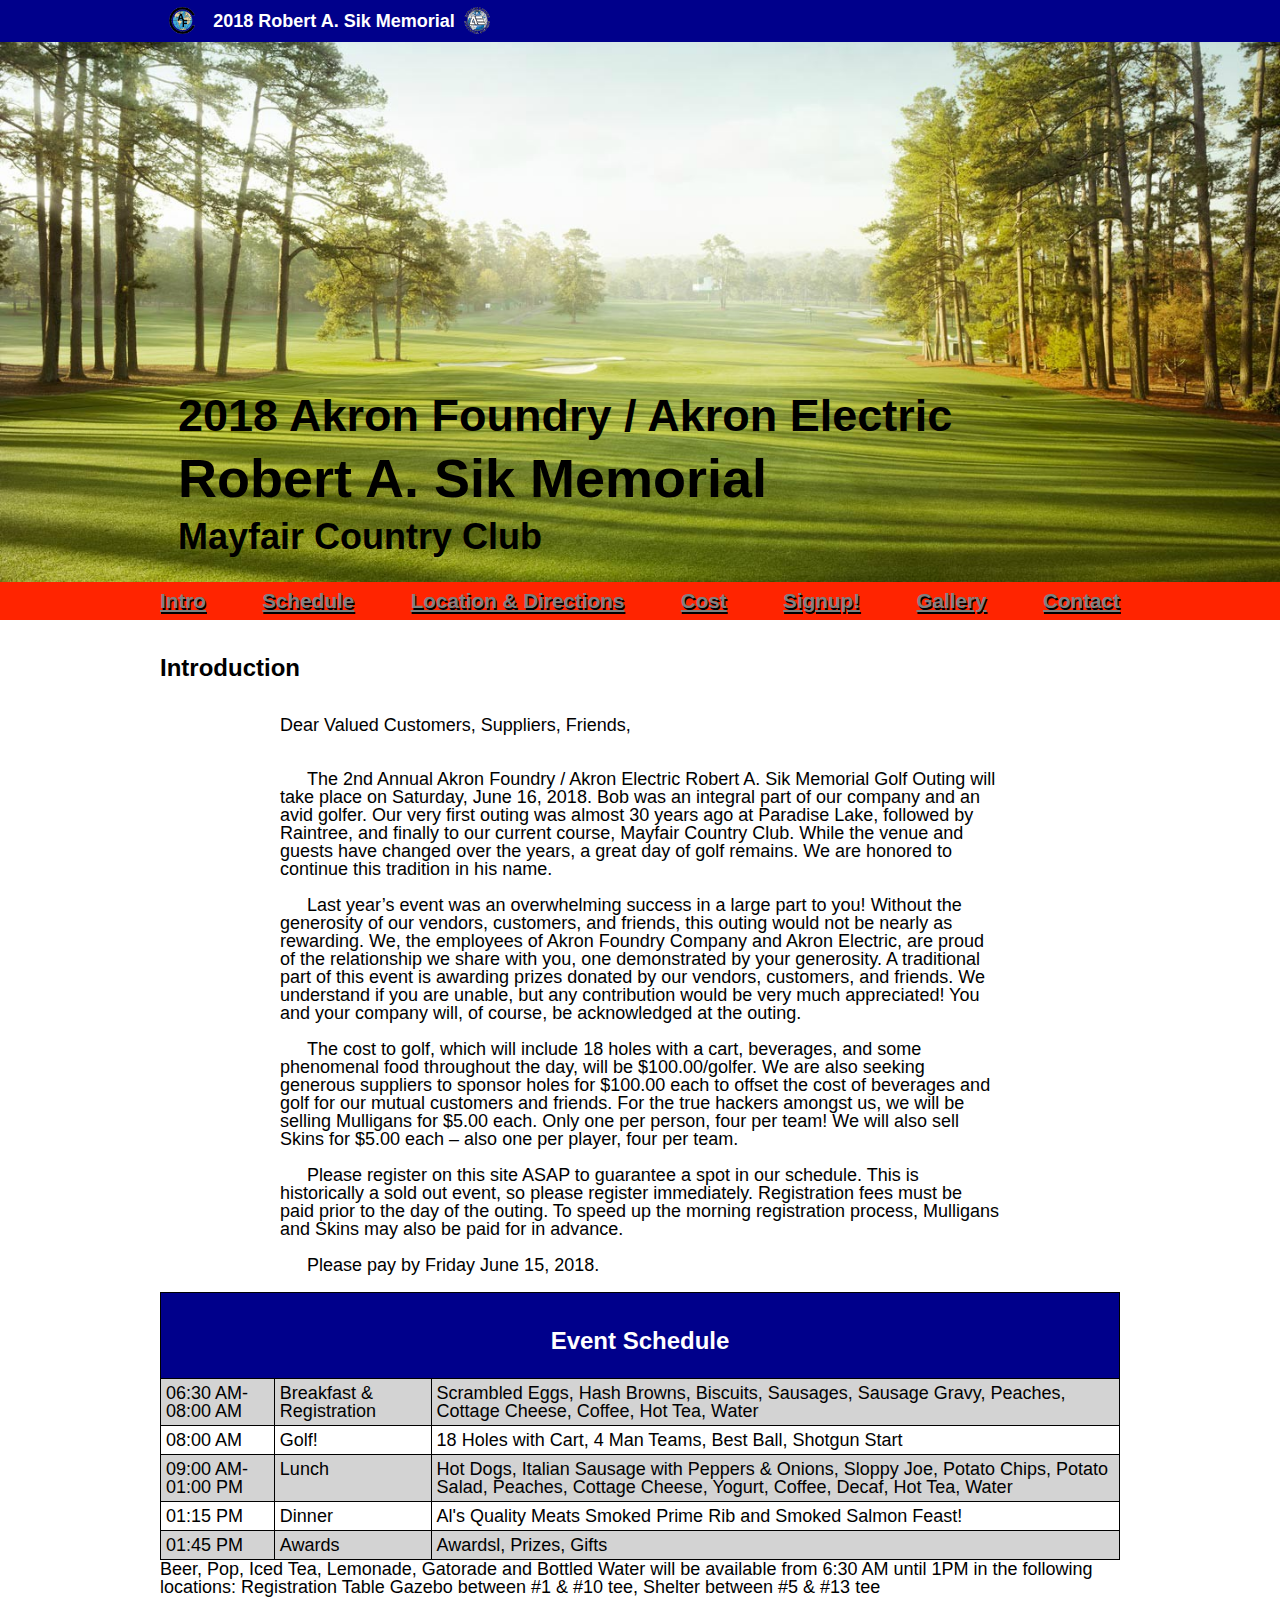
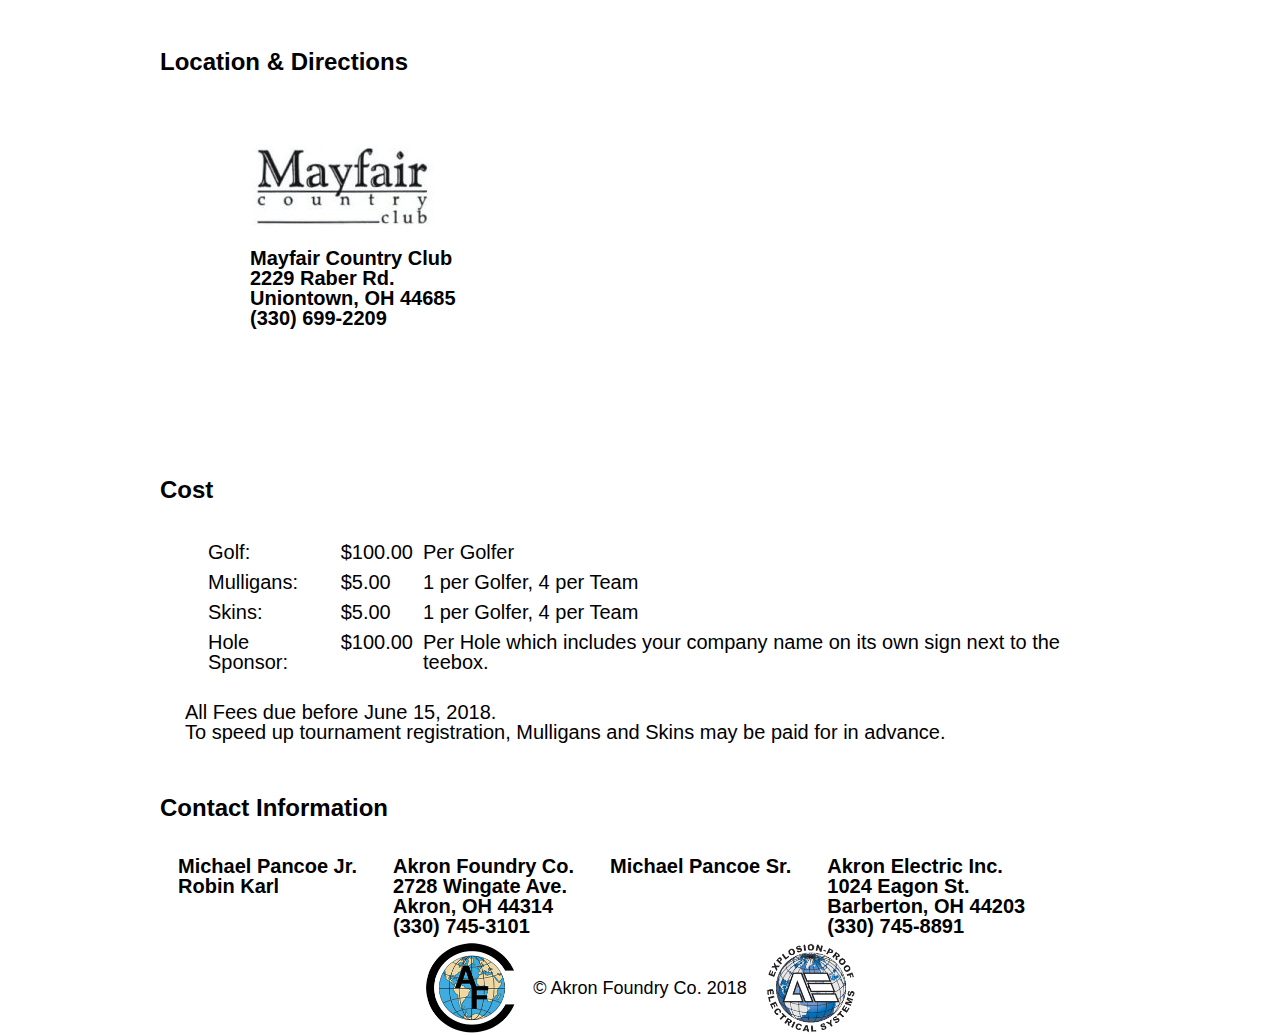
<file: index.html>
<!DOCTYPE html>
<html>
  <head>
    <meta charset="utf-8" />
    <title>2018 AFC Golf</title>
    <!--<script src="./resources/script/mapstuff.js"></script>-->
    <link href="./resources/css/reset.css" rel="stylesheet" type="text/css" />
    <link href="./resources/css/style.css" rel="stylesheet" type="text/css" />
  </head>

  <body>
    <header>
      <div class="logo">
        <img src="./resources/media/afclogo_trns_175.gif" alt="logo-afc" />
        <span>2018 Robert A. Sik Memorial</span>
        <img src="./resources/media/aelogo_trns_175.gif" alt="logo-ae" />
      </div>
    </header>
    <div class="container">
      <div class="mainCont">
        <div class="maincHold">
          <div class="infoFloat">
            <h2>2018 Akron Foundry / Akron Electric</h2>
            <h1>Robert A. Sik Memorial</h1>
            <h3>Mayfair Country Club</h3>
          </div>
        </div>
      </div>
      <div class="menu">
        <nav>
          <span><a href="#intro">Intro</a></span>
          <span><a href="#schedule">Schedule</a></span>
          <span><a href="#location">Location &amp; Directions</a></span>
          <span><a href="#cost">Cost</a></span>
          <span><a href="./signup.html">Signup!</a></span>
          <span><a href="./gallery.html">Gallery</a></span>
          <span><a href="#contact">Contact</a></span>
        </nav>
      </div>
    </div>
    <div class="infoCont">
      <div class="infoHold">
        <div class="inhold">
          <div id="intro">
            <h2>Introduction</h2></br>
            <div class="intros">
              <h3>Dear Valued Customers, Suppliers, Friends,</h3></br>
              <h4>The 2nd Annual Akron Foundry / Akron Electric Robert A. Sik Memorial Golf Outing will take place on Saturday, June 16, 2018. Bob was an integral part of our company and an avid golfer. Our very first outing was almost 30 years ago at Paradise Lake, followed by Raintree, and finally to our current course, Mayfair Country Club. While the venue and guests have changed over the years, a great day of golf remains. We are honored to continue this tradition in his name.</h4>
              <h4>Last year’s event was an overwhelming success in a large part to you! Without the generosity of our vendors, customers, and friends, this outing would not be nearly as rewarding. We, the employees of Akron Foundry Company and Akron Electric, are proud of the relationship we share with you, one demonstrated by your generosity. A traditional part of this event is awarding prizes donated by our vendors, customers, and friends. We understand if you are unable, but any contribution would be very much appreciated! You and your company will, of course, be acknowledged at the outing.</h4>
              <h4>The cost to golf, which will include 18 holes with a cart, beverages, and some phenomenal food throughout the day, will be $100.00/golfer. We are also seeking generous suppliers to sponsor holes for $100.00 each to offset the cost of beverages and golf for our mutual customers and friends. For the true hackers amongst us, we will be selling Mulligans for $5.00 each. Only one per person, four per team! We will also sell Skins for $5.00 each – also one per player, four per team.</h4>
              <h4>Please register on this site ASAP to guarantee a spot in our schedule. This is historically a sold out event, so please register immediately. Registration fees must be paid prior to the day of the outing. To speed up the morning registration process, Mulligans and Skins may also be paid for in advance.</h4>
              <h4>Please pay by Friday June 15, 2018.</h4>
            </div>
          </div>
        </div>
        <div id="schedule">
          <table id="gsched">
            <tr>
              <th colspan="3"><h2>Event Schedule</h2></th>
            </tr>
            <tr>
              <td>06:30 AM-08:00 AM</td>
              <td>Breakfast &amp; Registration</td>
              <td>Scrambled Eggs, Hash Browns, Biscuits, Sausages, Sausage Gravy, Peaches, Cottage Cheese, Coffee, Hot Tea, Water</td>
            </tr>
            <tr>
              <td>08:00 AM</td>
              <td>Golf!</td>
              <td>18 Holes with Cart, 4 Man Teams, Best Ball, Shotgun Start</td>
            </tr>
            <tr>
              <td>09:00 AM-01:00 PM</td>
              <td>Lunch</td>
              <td>Hot Dogs, Italian Sausage with Peppers &amp Onions, Sloppy Joe, Potato Chips, Potato Salad, Peaches, Cottage Cheese, Yogurt, Coffee, Decaf, Hot Tea, Water</td>
            </tr>
            <tr>
              <td>01:15 PM</td>
              <td>Dinner</td>
              <td>Al's Quality Meats Smoked Prime Rib and Smoked Salmon Feast!</td>
            </tr>
            <tr>
              <td>01:45 PM</td>
              <td>Awards</td>
              <td>Awardsl, Prizes, Gifts</td>
            </tr>
          </table>
          <p>Beer, Pop, Iced Tea, Lemonade, Gatorade and Bottled Water will be available from 6:30 AM until 1PM in the following locations: Registration Table Gazebo between #1 & #10 tee, Shelter between #5 & #13 tee</p>
        </div>
        <div id="location">
          <h2>Location &amp; Directions</h2>
          <div id="lochold">
            <div class="mfadd">
              <p><a href="http://mayfaircountryclub.com/" target="_blank"><img src="./resources/media/mflogo.jpg"/></a></p></br>
              <p><h3>Mayfair Country Club</h3></p>
              <p><h4>2229 Raber Rd.</h4></p>
              <p><h4>Uniontown, OH 44685</h4></p>
              <p><h4>(330) 699-2209</h4></p>
            </div>
            <div class="map">
              <!--<script async defer src="https://maps.googleapis.com/maps/api/js?key=ImASecretHAHAHAHA&callback=initMap"></script> -->
              <iframe src="https://www.google.com/maps/embed?pb=!1m18!1m12!1m3!1d1945.0181445917312!2d-81.44404569135277!3d40.965972424099256!2m3!1f0!2f0!3f0!3m2!1i1024!2i768!4f13.1!3m3!1m2!1s0x0%3A0xe72195baaec1a513!2sMayfair+Country+Club!5e1!3m2!1sen!2sus!4v1518191230926" width="400" height="350" frameborder="0" style="border:0" allowfullscreen></iframe>
            </div>
          </div>
        </div>
        <div id="cost">
          <h2>Cost</h2>
          <table id="costx">
            <tr>
              <td>Golf:</td>
              <td>$100.00</td>
              <td>Per Golfer</td>
            </tr>
            <tr>
              <td>Mulligans:</td>
              <td>$5.00</td>
              <td>1 per Golfer, 4 per Team</td>
            </tr>
            <tr>
              <td>Skins:</td>
              <td>$5.00</td>
              <td>1 per Golfer, 4 per Team</td>
            </tr>
            <tr>
              <td>Hole Sponsor:</td>
              <td>$100.00</td>
              <td>Per Hole which includes your company name on its own sign next to the teebox.</td>
            </tr>
          </table>
          <h3>All Fees due before June 15, 2018.</h3>
          <h3>To speed up tournament registration, Mulligans and Skins may be paid for in advance.</h3>
        </div>
        <div id="contact">
          <h2>Contact Information</h2>
          <div id="lochold">
            <div class="mfadd">
              <h4>Michael Pancoe Jr.</h4>
              <h4>Robin Karl</h4>
            </div>
            <div class="mfadd">
              <h4>Akron Foundry Co.</h4>
              <h4>2728 Wingate Ave.</h4>
              <h4>Akron, OH 44314</h4>
              <h4>(330) 745-3101</h4>
            </div>
            <div class="mfadd">
              <h4>Michael Pancoe Sr.</h4>
            </div>
            <div class="mfadd">
              <h4>Akron Electric Inc.</h4>
              <h4>1024 Eagon St.</h4>
              <h4>Barberton, OH 44203</h4>
              <h4>(330) 745-8891</h4>
            </div>
          </div>
        </div>
      </div>
    </div>
    <footer>
    <p><img src="./resources/media/afclogo_trns_175.gif" /></p>
      <p>&copy Akron Foundry Co. 2018</p>
      <p><img src="./resources/media/aelogo_trns_175.gif" /></p>
    </footer>
  </body>
</html>
</file>
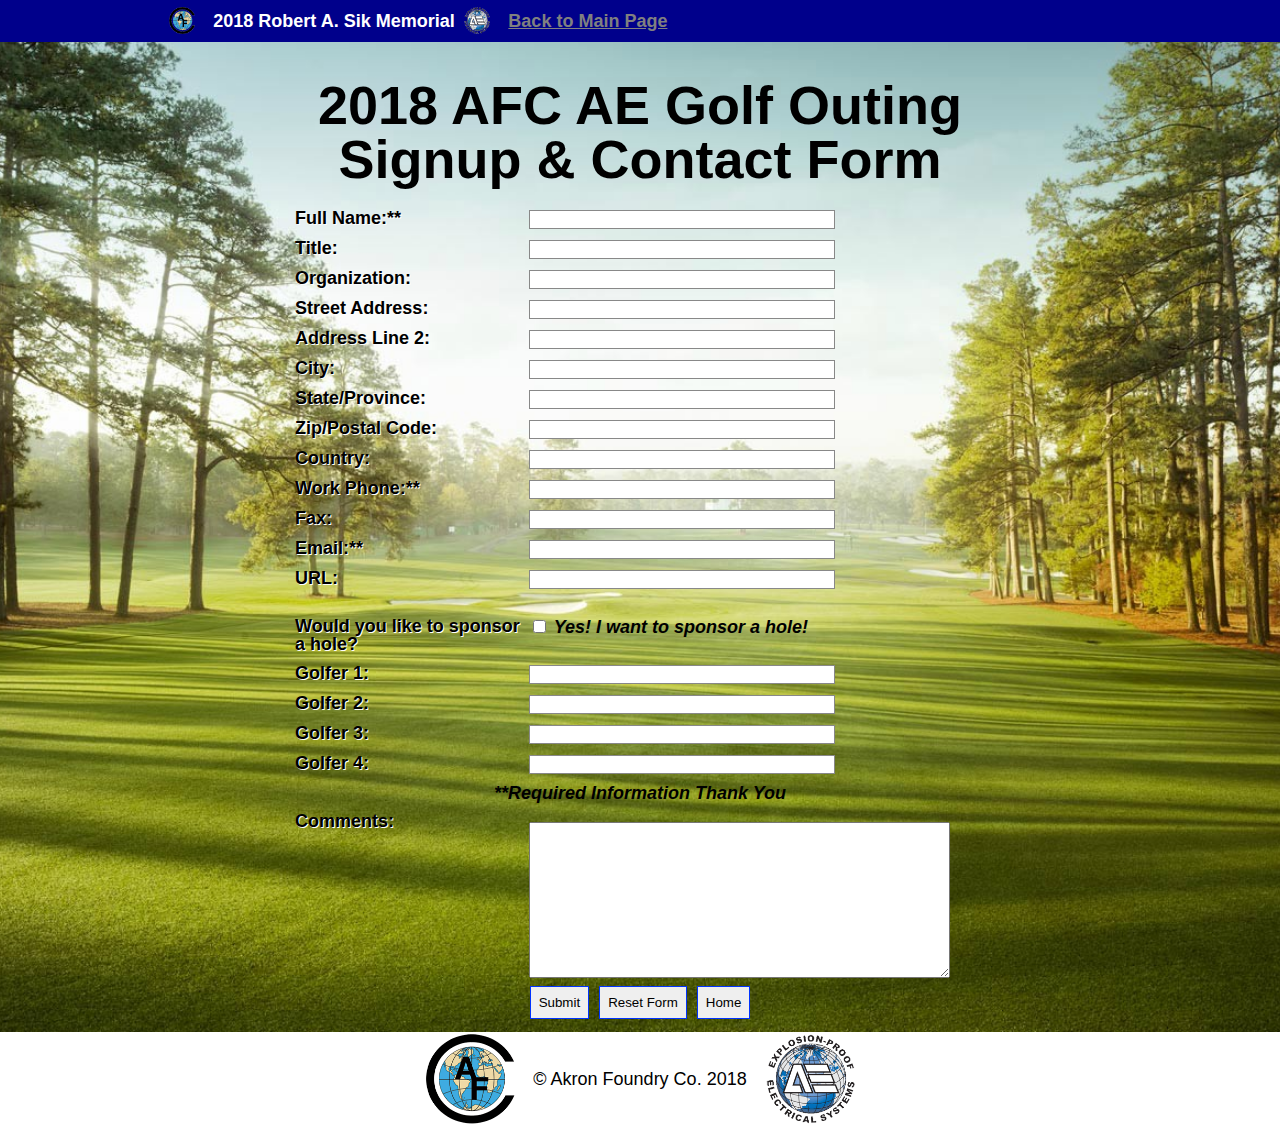
<file: signup.html>
<!DOCTYPE html>
<html>
  <head>
    <meta charset="utf-8">
    <title>Signup Sheet</title>
    <link href="./resources/css/reset.css" rel="stylesheet" type="text/css" />
    <link href="./resources/css/style.css" rel="stylesheet" type="text/css" />
  </head>
  <body>
    <header>
      <div class="logo">
        <img src="./resources/media/afclogo_trns_175.gif" alt="logo-afc" />
        <span>2018 Robert A. Sik Memorial</span>
        <img src="./resources/media/aelogo_trns_175.gif" alt="logo-ae" />
        <span><a href="./index.html">Back to Main Page</a></span>
      </div>
    </header>
    <div class="container">
      <div class="signCont">
        <div class="signHold">
          <span><h1>2018 AFC AE Golf Outing</h1></span>
          <span><h1>Signup & Contact Form</h1></span><br>
          <form action="./resources/script/send_mail.php" method="post">
            <fieldset>
              <p><label class="field" for"Name">Full Name:**</label><input type="text" name="f_name" class="textbox-300" /></p>
              <p><label class="field" for"Title">Title:</label><input type="text" name="title" class="textbox-300" /></p>
              <p><label class="field" for"Organization">Organization:</label><input type="text" name="ozation" class="textbox-300" /></p>
              <p><label class="field" for"Street Address">Street Address:</label><input type="text" name="st_add01" class="textbox-300" /></p>
              <p><label class="field" for"Address Line 2">Address Line 2:</label><input type="text" name="st_add02" class="textbox-300" /></p>
              <p><label class="field" for"City">City:</label><input type="text" name="city" class="textbox-300" /></p>
              <p><label class="field" for"State/Province">State/Province:</label><input type="text" name="st_pr" class="textbox-300" /></p>
              <p><label class="field" for"Zip/Postal Code">Zip/Postal Code:</label><input type="text" me="zip" class="textbox-300" /></p>
              <p><label class="field" for"Country">Country:</label><input type="text" name="country" class="textbox-300" /></p>
              <p><label class="field" for"Work Phone">Work Phone:**</label><input type="text" name="w_phone" class="textbox-300" /></p>
              <p><label class="field" for"Fax">Fax:</label><input type="text" name="w_fax" class="textbox-300" /></p>
              <p><label class="field" for"Email">Email:**</label><input type="text" name="email_address" class="textbox-300" /></p>
              <p><label class="field" for"URL">URL:</label><input type="text" name="w_url" class="textbox-300" /></p><br>
              <p><label class="field" for="HoleSponsor">Would you like to sponsor a hole?</label><input type="hidden" name="h_spon" value="*NO*" /><input type="checkbox" name="h_spon" value="Yes, Hole Sponsor" /><span class="rity">  Yes! I want to sponsor a hole!</span></p><br>
              <p><label class="field" for"Golfer1">Golfer 1:</label><input type="text" name="gfr_1" class="textbox-300" /></p>
              <p><label class="field" for"Golfer2">Golfer 2:</label><input type="text" name="gfr_2" class="textbox-300" /></p>
              <p><label class="field" for"Gofler3">Golfer 3:</label><input type="text" name="gfr_3" class="textbox-300" /></p>
              <p><label class="field" for"Golfer4">Golfer 4:</label><input type="text" name="gfr_4" class="textbox-300" /></p>
              <p class="rity"><b>**Required Information Thank You</b></p>
              <p><label class="field">Comments:</label></p>
              <p><textarea name='comments' id='comments' cols="50" rows="10"></textarea><br /><input type='hidden' name='articleid' id='articleid' value='<? echo $_GET["id"]; ?>' /></p>
            </fieldset>
            <div class="buttons">
              <input type="submit" value="Submit" class="butts" /n />
              <input type="reset" value="Reset Form" class="butts" /n />
              <input type="button" value="Home" class="butts" onClick="window.location.href='./index.html'" />
            </div>
          </form>
        </div>
      </div>
    </div>
    <footer>
      <p><img src="./resources/media/afclogo_trns_175.gif" /></p>
      <p>&copy Akron Foundry Co. 2018</p>
      <p><img src="./resources/media/aelogo_trns_175.gif" /></p>
    </footer>
  </body>
</html>
</file>
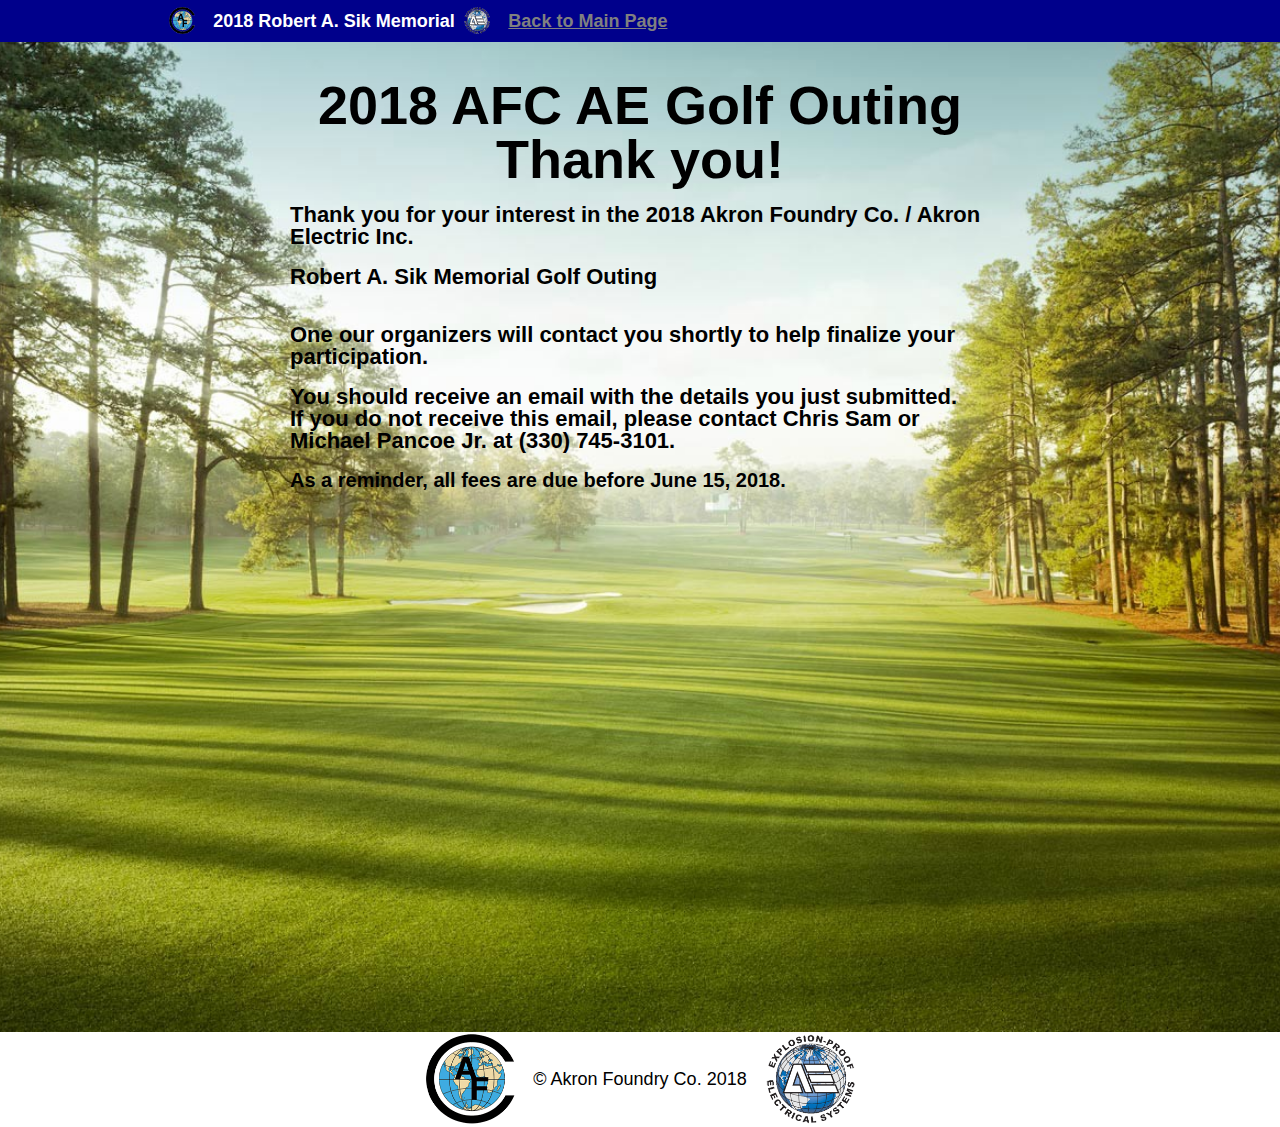
<file: thank_you.html>
<!DOCTYPE html>
<html>
  <head>
    <meta charset="utf-8">
    <title>Thank You</title>
    <link href="./resources/css/reset.css" rel="stylesheet" type="text/css" />
    <link href="./resources/css/style.css" rel="stylesheet" type="text/css" />
  </head>
  <body>
    <header>
      <div class="logo">
        <img src="./resources/media/afclogo_trns_175.gif" alt="logo-afc" />
        <span>2018 Robert A. Sik Memorial</span>
        <img src="./resources/media/aelogo_trns_175.gif" alt="logo-ae" />
        <span><a href="./index.html">Back to Main Page</a></span>
      </div>
    </header>
    <div class="container">
      <div class="signCont">
        <div class="signHold">
          <div class="signtxt">
            <span><h1>2018 AFC AE Golf Outing</h1></span>
            <span><h1>Thank you!</h1></span><br>
            <h2>Thank you for your interest in the 2018 Akron Foundry Co. / Akron Electric Inc.</h2></br>
            <h2>Robert A. Sik Memorial Golf Outing</h2></br></br>
            <h2>One our organizers will contact you shortly to help finalize your participation.</h2></br>
            <h2>You should receive an email with the details you just submitted.</h2>
            <h2>If you do not receive this email, please contact Chris Sam or Michael Pancoe Jr. at (330) 745-3101.</h2></br>
            <h3>As a reminder, all fees are due before June 15, 2018.</h3>
          </div>
        </div>
      </div>
    </div>
    <footer>
      <p><img src="./resources/media/afclogo_trns_175.gif" /></p>
      <p>&copy Akron Foundry Co. 2018</p>
      <p><img src="./resources/media/aelogo_trns_175.gif" /></p>
    </footer>
  </body>
</html>
</file>
<file: resources/css/style.css>
html{
  font-size: 18px;
}
body{
  font-family: Helvetica;
}
a{
  color: gray;
}
/*----------------------------------*/
/* div{border: 1px solid blue;} */
/*----------------------------------*/

/*Header styles*/
header{
  display: flex;
  justify-content: center;
  background-color: darkblue;
  color: white;
  z-index: 1;
  position: fixed;
  width: 100%;
  font-weight: bold;
}
.logo{
  display: flex;
  align-items: center;
  width: 960px;
}
.logo img{
  height: 1.5rem;
  margin: auto 1rem auto .5rem;
}
.logo span{
  margin: 0.66rem 0;
}

/* Main Content */
.container{
  display: flex;
  flex-direction: column;
  padding-top: 2.32rem;
}
.mainCont{
  background-image: url("../media/bg1pinh.jpg");
  height: 30rem;
  background-size: cover;
  background-position: center;
  justify-content: center;
}
.maincHold{
  width: 960px;
  margin: 0 auto;
  padding-top: 18.5rem;
}
.infoFloat{
  color: black;
  padding: 1rem 1rem;
}
.infoFloat h1{
  font-size: 3rem;
  padding: .75rem 0;
  font-weight: 900;
}
.infoFloat h2{
  font-size: 2.5rem;
  font-weight: 900;
}
.infoFloat h3{
  font-size: 2rem;
  font-weight: 900;
}

/* Information Section */
.infoCont{
  display: flex;
  flex-direction: column;
  z-index: -1;
}
.infoHold{
  width: 960px;
  margin: -2rem auto;
}
.infoHold div{
  padding-top: 1rem;
}
.infoHold h2{
  font-weight: bold;
  font-size: 24px;
}
.inhold{
  display: flex;
  flex-direction: column;
}
.infoHold h2::before {
  display: block;
  content: " ";
  margin: 2rem 0 0 0;
}
.intros{
  width: 75%;
  margin: 0 auto;
}
.intros h4{
  text-indent: 1.5rem;
  padding-top: 1rem;
}
.intros h3 h4{
  font-weight: normal;
  font-size: 22px;
}

/* Nav Bar */
.menu{
  display: flex;
  background-color: #FF2400;
  z-index: 0;
}
.menu nav{
  margin: 0.5rem auto;
  display: flex;
  flex-direction: row;
  width: 960px;
  justify-content: space-between;
}
.menu span{
  color: gray;
  font-size: 1.15rem;
  font-weight: bold;
  text-shadow: 1px 2px black;
}

/* Schedule Stuff */
#gsched{
  width: 100%;
  border-collapse: collapse;
}
#gsched th{
  padding-bottom: 25px;
  border: 1px solid black;
  text-align: center;
  background-color: darkblue;
  color: white;
}
#gsched td{
  border: 1px solid black;
  padding: 5px;
}
#gsched tr:nth-child(even){
  background-color: lightgray;
}
#gsched tr:hover{
  background-color: gray;
}

/* Signup Stuff*/
.signCont{
  background-image: url("../media/bg1pinh.jpg");
  height: 55rem;
  background-size: cover;
  background-position: center;
  justify-content: center;
}
.signHold{
  width:700px;
  margin: 0 auto;
  padding-top: 2rem;
}
.buttons{
  display: flex;
  flex-direction: row;
  justify-content: center;
}
.signHold h1{
  font-size: 3rem;
  font-weight: bold;
  text-align: center;
}
.butts{
  border:thin solid #03F;
  margin: 0 5px;
	padding: 8px;
}
.rity{
  font-weight: bold;
  font-style: italic;
  text-align: center;
}
fieldset{
	width: 700px;
}
fieldset p{
	padding: 5px;
}
legend{
	font-size: 20px;
}
label.field{
	text-align: left;
	width: 13rem;
	float: left;
	font-weight: bold;
  text-shadow: 1px 1px white;
}
input.textbox-300{
	width: 300px;
	border: thin solid #888888;
}
input.textbox-300d{
	width: 400px;
	float: left;
	border: thin solid #888888;
	margin-left: 15px;
}
input.textbox-25{
	width: 25px;
	float: left;
	border: thin solid #888888;
}

/* Thank You Page */
.signtxt h2{
  font-size: 22px;
  font-weight: bold;
}
.signtxt h3{
  font-size: 20px;
  font-weight: bold;
}

/* Google Map Section */
#lochold{
  display: flex;
  flex-direction: row;
  padding: 0;
}
#lochold div{
  display: flex;
  flex-direction: column;
}
#lochold .mfadd{
  margin: 3rem 5rem;
  font-size: 20px;
  font-weight: bold;
}
#lochold .map{
  margin: auto auto;
  padding: 0;
}

/* Cost Section */
#cost table{
  margin: 30px auto;
  font-size: 20px;
}
#costx{
  width: 90%;
  border-collapse: collapse;
}
#costx td{
  padding: 10px 10px 0 0;
}

/* Contact Section */
#contact{
  padding-bottom: 1.25rem;
}
#contact .mfadd{
  margin: 1rem 1rem;
}
#cost h3{
  padding-left: 25px;
  font-size: 20px;
}

/* Footer Section */
footer{
  display: flex;
  flex-direction: row;
  justify-content: center;
  margin: 2px auto;
  height: 5rem;
  width: 960px;
}
footer img{
  height: 5rem;
  width: 5rem;
}
footer p{
  margin: auto .5rem;
}

/* Screen size Section */
@media only screen and (max-width: 1024px){
  .item{width: 47%;}

}
</file>
